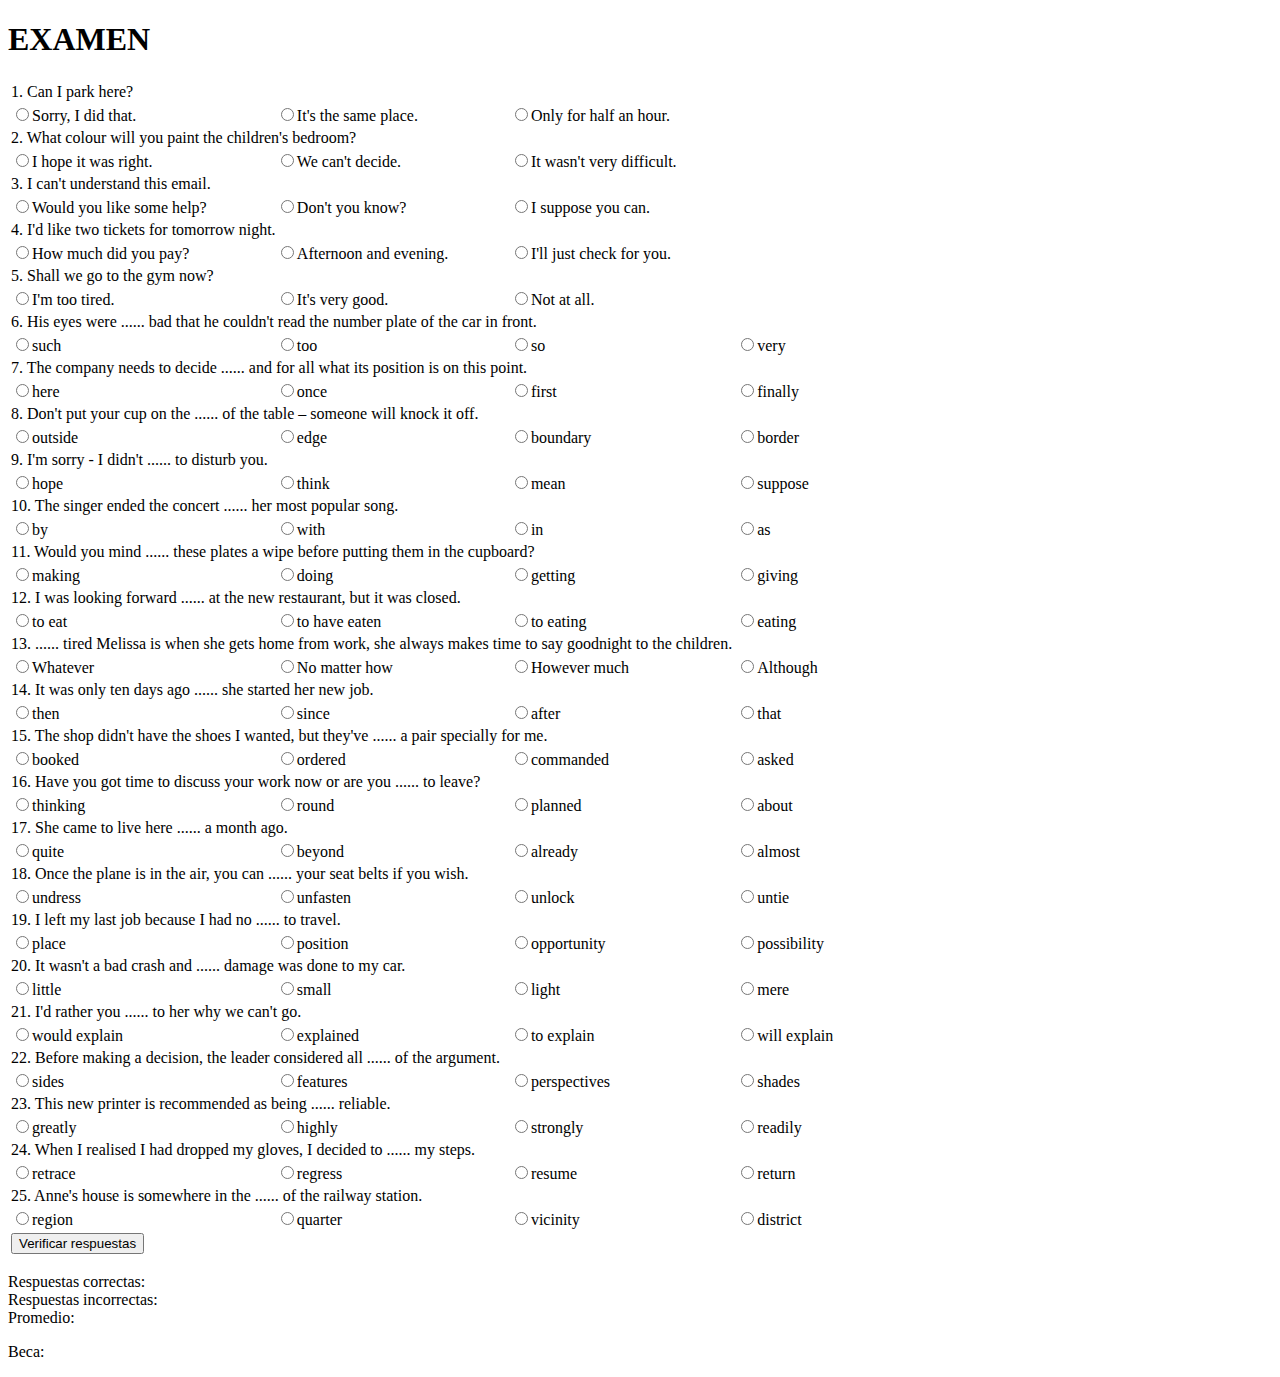
<file: examen.html>
<!DOCTYPE html>
<head>
</head>
<body>
<h1>EXAMEN</h1>
<section id="seccion1">
    <table>
        <tr>
            <td colspan="3">1. Can I park here?</td><p id="preg"></p>
        </tr>
        <tr>
            <td><input type="radio" value="a1" name="1" id="r1a"/>Sorry, I did that.</td>
            <td><input type="radio" value="a2" name="1" id="r2a"/>It's the same place.</td> 
            <td><input type="radio" value="a3" name="1" id="r3a"/>Only for half an hour.</td>
        </tr>

        <tr>
            <td colspan="3">2. What colour will you paint the children's bedroom?</td><p id="preg"></p>
        </tr>
        <tr>
            <td><input type="radio" value="b1" name="2" />I hope it was right.</td>
            <td><input type="radio" value="b2" name="2" />We can't decide.</td> 
            <td><input type="radio" value="b3" name="2" />It wasn't very difficult.</td>
        </tr>

        <tr>
            <td colspan="3">3. I can't understand this email.</td><p id="preg"></p>
        </tr>
        <tr>
            <td><input type="radio" value="c1" name="3" />Would you like some help?</td>
            <td><input type="radio" value="c2" name="3" />Don't you know?</td> 
            <td><input type="radio" value="c3" name="3" />I suppose you can.</td>
        </tr>

        <tr>
            <td colspan="3">4. I'd like two tickets for tomorrow night.</td><p id="preg"></p>
        </tr>
        <tr>
            <td><input type="radio" value="d1" name="4" />How much did you pay?</td>
            <td><input type="radio" value="d2" name="4" />Afternoon and evening.</td> 
            <td><input type="radio" value="d3" name="4" />I'll just check for you.</td>
        </tr>

        <tr>
            <td colspan="3">5. Shall we go to the gym now?</td><p id="r5"></p>
        </tr>
        <tr>
            <td><input type="radio" value="e1" name="5" />I'm too tired.</td>
            <td><input type="radio" value="e2" name="5" />It's very good.</td> 
            <td><input type="radio" value="e3" name="5" />Not at all.</td>
        </tr>

        <tr>
            <td colspan="3">6. His eyes were ...... bad that he couldn't read the number plate of the car in front.</td><p id="r6"></p>
        </tr>
        <tr>
            <td><input type="radio" value="f1" name="6" />such</td>
            <td><input type="radio" value="f2" name="6" />too</td> 
            <td><input type="radio" value="f3" name="6" />so</td>
            <td><input type="radio" value="f4" name="6" />very</td>
        </tr>

        <tr>
            <td colspan="3">7. The company needs to decide ...... and for all what its position is on this point.</td><p id="r7"></p>
        </tr>
        <tr>
            <td><input type="radio" value="g1" name="7" />here</td>
            <td><input type="radio" value="g2" name="7" />once</td> 
            <td><input type="radio" value="g3" name="7" />first</td>
            <td><input type="radio" value="g4" name="7" />finally</td>
        </tr>

        <tr>
            <td colspan="3">8. Don't put your cup on the ...... of the table – someone will knock it off.</td><p id="r8"></p>
        </tr>
        <tr>
            <td><input type="radio" value="h1" name="8" />outside</td>
            <td><input type="radio" value="h2" name="8" />edge</td> 
            <td><input type="radio" value="h3" name="8" />boundary</td>
            <td><input type="radio" value="h4" name="8" />border</td>
        </tr>

        <tr>
            <td colspan="3">9. I'm sorry - I didn't ...... to disturb you.</td>
        </tr>
        <tr>
            <td><input type="radio" value="i1" name="9" />hope</td>
            <td><input type="radio" value="i2" name="9" />think</td> 
            <td><input type="radio" value="i3" name="9" />mean</td>
            <td><input type="radio" value="i4" name="9" />suppose</td>
        </tr>

        <tr>
            <td colspan="3">10. The singer ended the concert ...... her most popular song.</td>
        </tr>
        <tr>
            <td><input type="radio" value="j1" name="10" />by</td>
            <td><input type="radio" value="j2" name="10" />with</td> 
            <td><input type="radio" value="j3" name="10" />in</td>
            <td><input type="radio" value="j4" name="10" />as</td>
        </tr>

        <tr>
            <td colspan="3">11. Would you mind ...... these plates a wipe before putting them in the cupboard?</td>
        </tr>
        <tr>
            <td><input type="radio" value="k1" name="11" />making</td>
            <td><input type="radio" value="k2" name="11" />doing</td> 
            <td><input type="radio" value="k3" name="11" />getting</td>
            <td><input type="radio" value="k4" name="11" />giving</td>
        </tr>

        <tr>
            <td colspan="3">12. I was looking forward ...... at the new restaurant, but it was closed.</td>
        </tr>
        <tr>
            <td><input type="radio" value="l1" name="12" />to eat</td>
            <td><input type="radio" value="l2" name="12" />to have eaten</td> 
            <td><input type="radio" value="l3" name="12" />to eating</td>
            <td><input type="radio" value="l4" name="12" />eating</td>
        </tr>

        <tr>
            <td colspan="3">13. ...... tired Melissa is when she gets home from work, she always makes time to say goodnight to the children.</td>
        </tr>
        <tr>
            <td><input type="radio" value="m1" name="13" />Whatever</td>
            <td><input type="radio" value="m2" name="13" />No matter how</td> 
            <td><input type="radio" value="m3" name="13" />However much</td>
            <td><input type="radio" value="m4" name="13" />Although</td>
        </tr>

        <tr>
            <td colspan="3">14. It was only ten days ago ...... she started her new job.</td>
        </tr>
        <tr>
            <td><input type="radio" value="n1" name="14" />then</td>
            <td><input type="radio" value="n2" name="14" />since</td> 
            <td><input type="radio" value="n3" name="14" />after</td>
            <td><input type="radio" value="n4" name="14" />that</td>
        </tr>

        <tr>
            <td colspan="3">15. The shop didn't have the shoes I wanted, but they've ...... a pair specially for me.</td>
        </tr>
        <tr>
            <td><input type="radio" value="o1" name="15" />booked</td>
            <td><input type="radio" value="o2" name="15" />ordered</td> 
            <td><input type="radio" value="o3" name="15" />commanded</td>
            <td><input type="radio" value="o4" name="15" />asked</td>
        </tr>

        <tr>
            <td colspan="3">16. Have you got time to discuss your work now or are you ...... to leave?</td>
        </tr>
        <tr>
            <td><input type="radio" value="p1" name="16" />thinking</td>
            <td><input type="radio" value="p2" name="16" />round</td> 
            <td><input type="radio" value="p3" name="16" />planned</td>
            <td><input type="radio" value="p4" name="16" />about</td>
        </tr>

        <tr>
            <td colspan="3">17. She came to live here ...... a month ago.</td>
        </tr>
        <tr>
            <td><input type="radio" value="q1" name="17" />quite</td>
            <td><input type="radio" value="q2" name="17" />beyond</td> 
            <td><input type="radio" value="q3" name="17" />already</td>
            <td><input type="radio" value="q4" name="17" />almost</td>
        </tr>

        <tr>
            <td colspan="3">18. Once the plane is in the air, you can ...... your seat belts if you wish.</td>
        </tr>
        <tr>
            <td><input type="radio" value="r1" name="18" />undress</td>
            <td><input type="radio" value="r2" name="18" />unfasten</td> 
            <td><input type="radio" value="r3" name="18" />unlock</td>
            <td><input type="radio" value="r4" name="18" />untie</td>
        </tr>

        <tr>
            <td colspan="3">19. I left my last job because I had no ...... to travel.</td>
        </tr>
        <tr>
            <td><input type="radio" value="s1" name="19" />place</td>
            <td><input type="radio" value="s2" name="19" />position</td> 
            <td><input type="radio" value="s3" name="19" />opportunity</td>
            <td><input type="radio" value="s4" name="19" />possibility</td>
        </tr>

        <tr>
            <td colspan="3">20. It wasn't a bad crash and ...... damage was done to my car.</td>
        </tr>
        <tr>
            <td><input type="radio" value="t1" name="20" />little</td>
            <td><input type="radio" value="t2" name="20" />small</td> 
            <td><input type="radio" value="t3" name="20" />light</td>
            <td><input type="radio" value="t4" name="20" />mere</td>
        </tr>

        <tr>
            <td colspan="3">21. I'd rather you ...... to her why we can't go.</td>
        </tr>
        <tr>
            <td><input type="radio" value="u1" name="21" />would explain</td>
            <td><input type="radio" value="u2" name="21" />explained</td> 
            <td><input type="radio" value="u3" name="21" />to explain</td>
            <td><input type="radio" value="u4" name="21" />will explain</td>
        </tr>

        <tr>
            <td colspan="3">22. Before making a decision, the leader considered all ...... of the argument.</td>
        </tr>
        <tr>
            <td><input type="radio" value="v1" name="22" />sides</td>
            <td><input type="radio" value="v2" name="22" />features</td> 
            <td><input type="radio" value="v3" name="22" />perspectives</td>
            <td><input type="radio" value="v4" name="22" />shades</td>
        </tr>

        <tr>
            <td colspan="3">23. This new printer is recommended as being ...... reliable.</td>
        </tr>
        <tr>
            <td><input type="radio" value="w1" name="23" />greatly</td>
            <td><input type="radio" value="w2" name="23" />highly</td> 
            <td><input type="radio" value="w3" name="23" />strongly</td>
            <td><input type="radio" value="w4" name="23" />readily</td>
        </tr>

        <tr>
            <td colspan="3">24. When I realised I had dropped my gloves, I decided to ...... my steps.</td>
        </tr>
        <tr>
            <td><input type="radio" value="x1" name="24" />retrace</td>
            <td><input type="radio" value="x2" name="24" />regress</td> 
            <td><input type="radio" value="x3" name="24" />resume</td>
            <td><input type="radio" value="x4" name="24" />return</td>
        </tr>

        <tr>
            <td colspan="3">25. Anne's house is somewhere in the ...... of the railway station.</td>
        </tr>
        <tr>
            <td><input type="radio" value="y1" name="25" />region</td>
            <td><input type="radio" value="y2" name="25" />quarter</td> 
            <td><input type="radio" value="y3" name="25" />vicinity</td>
            <td><input type="radio" value="y4" name="25" />district</td>
        </tr>
        <tr>
            <td colspan="2"><input type="button" value="Verificar respuestas" onclick="comprobarRadio(respuestaCorrecta)" /></td>
        </tr>
    </table>
</section>

<section id="seccion2">
    <p id="resultados">Respuestas correctas:</br>Respuestas incorrectas:<br>Promedio:</p>
    <p id="beca">Beca:</p>
</section>

<script type="text/javascript">
    var respuestaCorrecta = new Array("a3","b2","c1","d3","e1","f3","g2","h2","i3","j2","k4","l3","m2","n4","o2","p4","q4","r2","s3","t1","u2","v1","w2","x1","y3");
        function comprobarRadio(vector){
            var RespuestasBuenas=0;
            var RespuestasMalas=0;

            var res1=document.getElementById("r3a");

            for(j=0; j< vector.length; j++){
                var radios = document.getElementsByName(j+1);
                for(i=0; i< radios.length;i++){
                    if (radios[i].checked){
                        var valor = radios[i].value;
                        if(valor == vector[j]) {
                            RespuestasBuenas++;
                            break;
                        }else{
                            RespuestasMalas++;
                            break;
                        }

                    }
                }
            }

            if(RespuestasBuenas>=7){
                alert("Pasaste");
            }else{
                alert("Reprobaste");
            }

            var promedio=0;

            if(RespuestasBuenas==1){
                promedio = 0.4;
            }
            if(RespuestasBuenas==2){
                promedio = 0.8;
            }
            if(RespuestasBuenas==3){
                promedio = 1.2;
            }
            if(RespuestasBuenas==4){
                promedio = 1.6;
            }
            if(RespuestasBuenas==5){
                promedio = 2;
            }
            if(RespuestasBuenas==6){
                promedio = 2.4;
            }
            if(RespuestasBuenas==7){
                promedio = 2.8;
            }
            if(RespuestasBuenas==8){
                promedio = 3.2;
            }
            if(RespuestasBuenas==9){
                promedio = 3.6;
            }
            if(RespuestasBuenas==10){
                promedio = 4;
            }
            if(RespuestasBuenas==11){
                promedio = 4.4;
            }
            if(RespuestasBuenas==12){
                promedio = 4.8;
            }
            if(RespuestasBuenas==13){
                promedio = 5.2;
            }
            if(RespuestasBuenas==14){
                promedio = 5.6;
            }
            if(RespuestasBuenas==15){
                promedio = 6;
            }
            if(RespuestasBuenas==16){
                promedio = 6.4;
            }
            if(RespuestasBuenas==17){
                promedio = 6.8;
            }
            if(RespuestasBuenas==18){
                promedio = 7.2;
            }
            if(RespuestasBuenas==19){
                promedio = 7.6;
            }
            if(RespuestasBuenas==20){
                promedio = 8;
            }
            if(RespuestasBuenas==21){
                promedio = 8.4;
            }
            if(RespuestasBuenas==22){
                promedio = 8.8;
            }
            if(RespuestasBuenas==23){
                promedio = 9.2;
            }
            if(RespuestasBuenas==24){
                promedio = 9.6;
            }
            if(RespuestasBuenas==25){
                promedio = 10;
            }

            if(promedio>=1.2){
                alert("Felicidades, obtuviste una beca");
                document.getElementById("beca").innerHTML="Beca: <b>Si Aplica</b>";
            }else{
                document.getElementById("beca").innerHTML="Beca: <b>No Aplica</b>";
            }

            document.getElementById("resultados").innerHTML="Respuestas correctas: "+""+"<b>" + RespuestasBuenas +"</b>"+ "</br>"+ "Respuestas incorrectas: "+ " "+ "<b>"+ RespuestasMalas + "</b><br>Promedio: <b>" + promedio + "</b>";

        }
</script>
</html>
</body>
</file>
